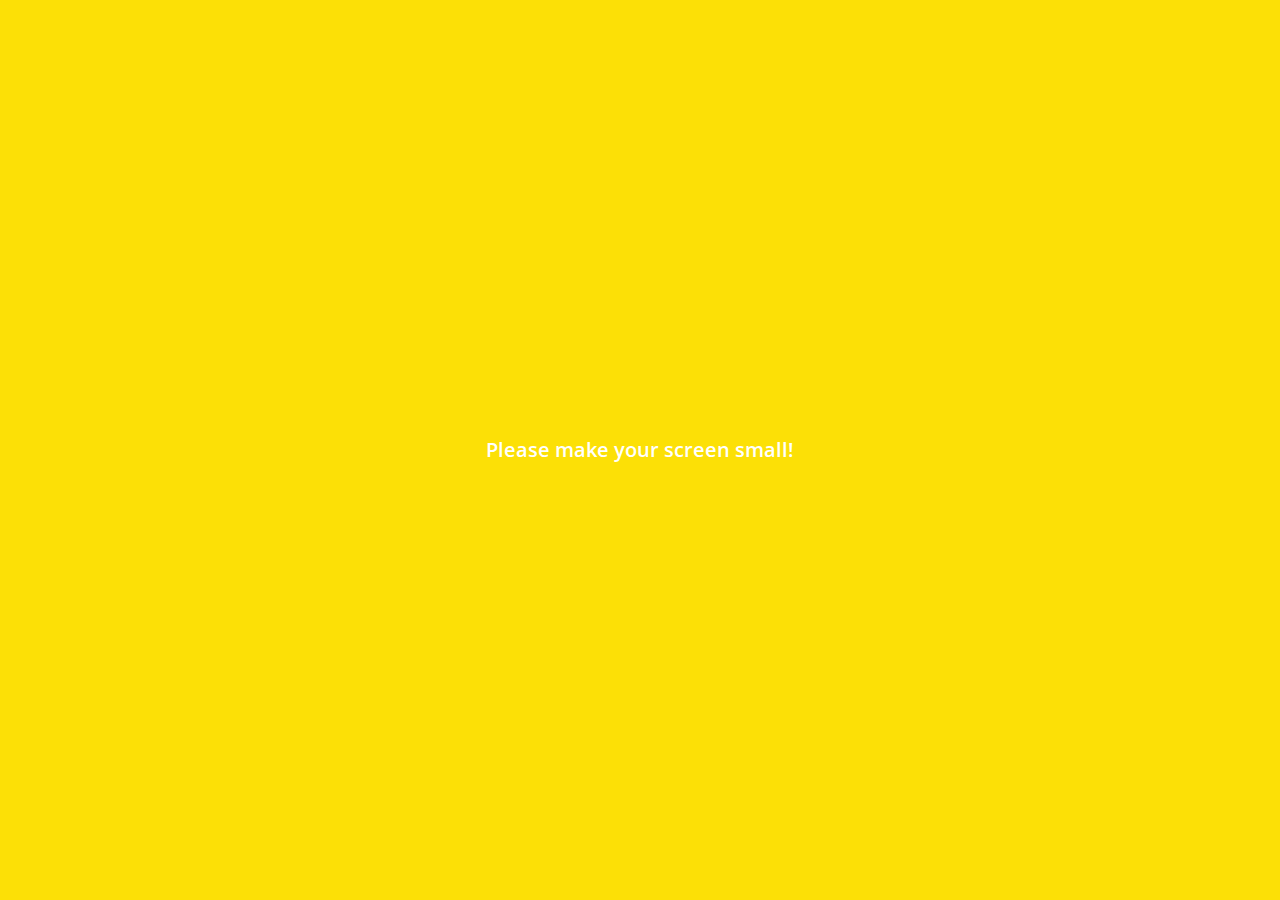
<file: index.html>
<!DOCTYPE html>
<html lang="en">

<head>
    <meta charset="UTF-8">
    <meta name="viewport" content="width=device-width, initial-scale=1.0">
    <title>Chats | Kakao Clone</title>
    <link rel="stylesheet" href="https://use.fontawesome.com/releases/v5.7.2/css/all.css"
        integrity="sha384-fnmOCqbTlWIlj8LyTjo7mOUStjsKC4pOpQbqyi7RrhN7udi9RwhKkMHpvLbHG9Sr" crossorigin="anonymous" />
    <link rel="stylesheet" href="css/style.css">
</head>

<body>
    <div class="status-bar">
        <div class="stasus-bar__column">
            <span class="status-bar__clock">13:54</span>
        </div>
        <div class="stasus-bar__column">
            <i class="fas fa-clock"></i>
            <i class="fas fa-volume-mute"></i>
            <i class="fas fa-wifi"></i>
            <span class="status-bar__battery-level">100%</span>
            <i class="fas fa-battery-full"></i>
        </div>
    </div>
    <header class="header">
        <div class="header__header-column">
            <h1 class="header__title">Chats</h1>
        </div>
        <div class="header__header-column">
            <span class="header__icon"><i class="fas fa-search"></i></span>
            <span class="header__icon"><i class="far fa-comment"></i></span>
            <span class="header__icon"><i class="fas fa-cog"></i></span>
        </div>
    </header>
    <main class="chats">
        <ul class="chats__list">
            <li class="chats__chat chat">
                <a href="chat.html">
                    <div class="chats__chat friend friend--lg">
                        <div class="friend__column">
                            <img src="img/ki.jpg" alt="" class="m-avatar friend__avatar">
                            <div class="friend__content">
                                <span class="friend__name">
                                    Su
                                </span>
                                <span class="friend__bottom-text">
                                    Going home
                                </span>
                            </div>
                        </div>
                        <div class="friend__column">
                            <div class="friend__now-listening">
                                <span class="chat__timestamp">
                                    March 8
                                </span>
                                <i class="fas fa-play"></i>
                            </div>
                        </div>
                    </div>
                </a>
            </li>
        </ul>
    </main>
    <nav class="nav">
        <ul class="nav__list">
            <li class="nav__list-item">
                <a href="friends.html" class="nav__list-link">
                    <i class="far fa-user"></i>
                </a>
            </li>
            <li class="nav__list-item">
                <a href="index.html" class="nav__list-link">
                    <div class="nav__badge">8</div>
                    <i class="fas fa-comment"></i>
                </a>
            </li>
            <li class="nav__list-item">
                <a href="find.html" class="nav__list-link">
                    <i class="fas fa-search"></i>
                </a>
            </li>
            <li class="nav__list-item">
                <a href="more.html" class="nav__list-link">
                    <i class="fas fa-ellipsis-h"></i>
                </a>
            </li>
        </ul>
    </nav>
    <div class="bigScreen">
        <span class="bigScreen__text">Please make your screen small!</span>
    </div>
</body>

</html>
</file>
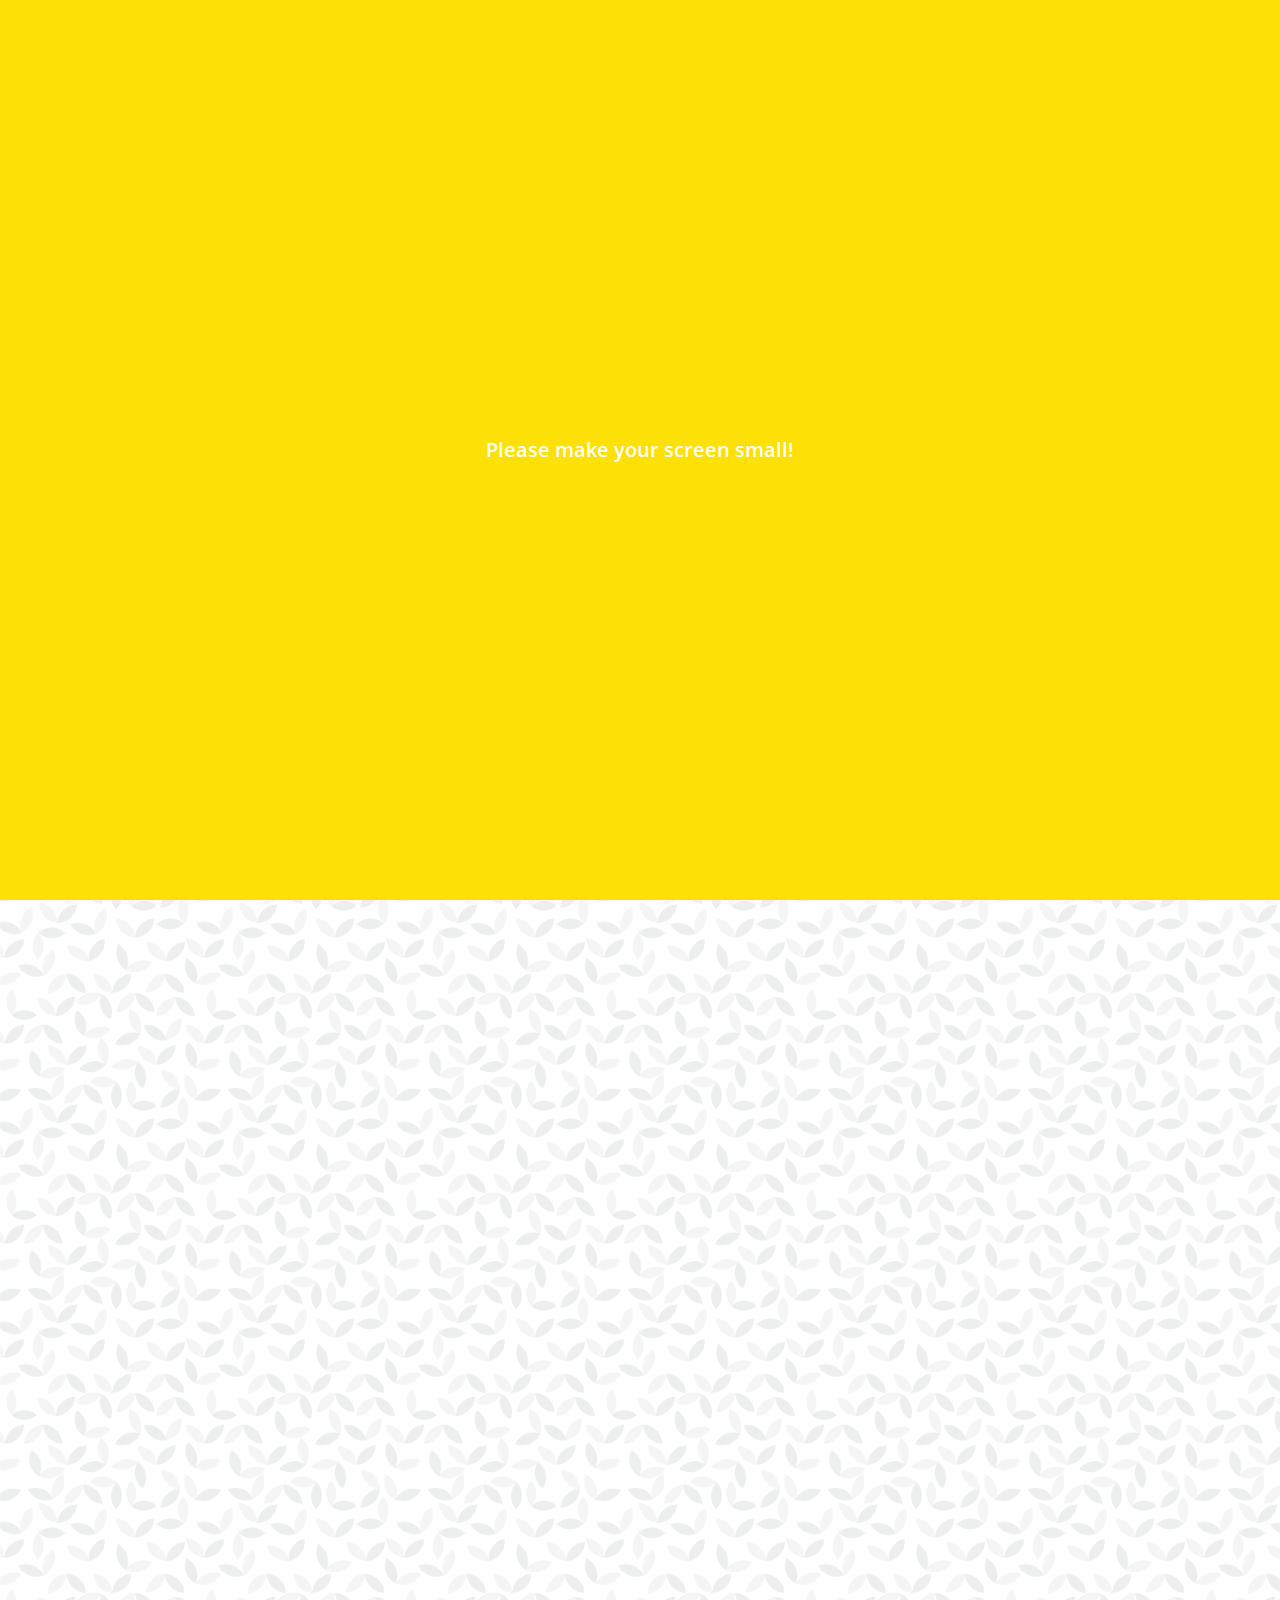
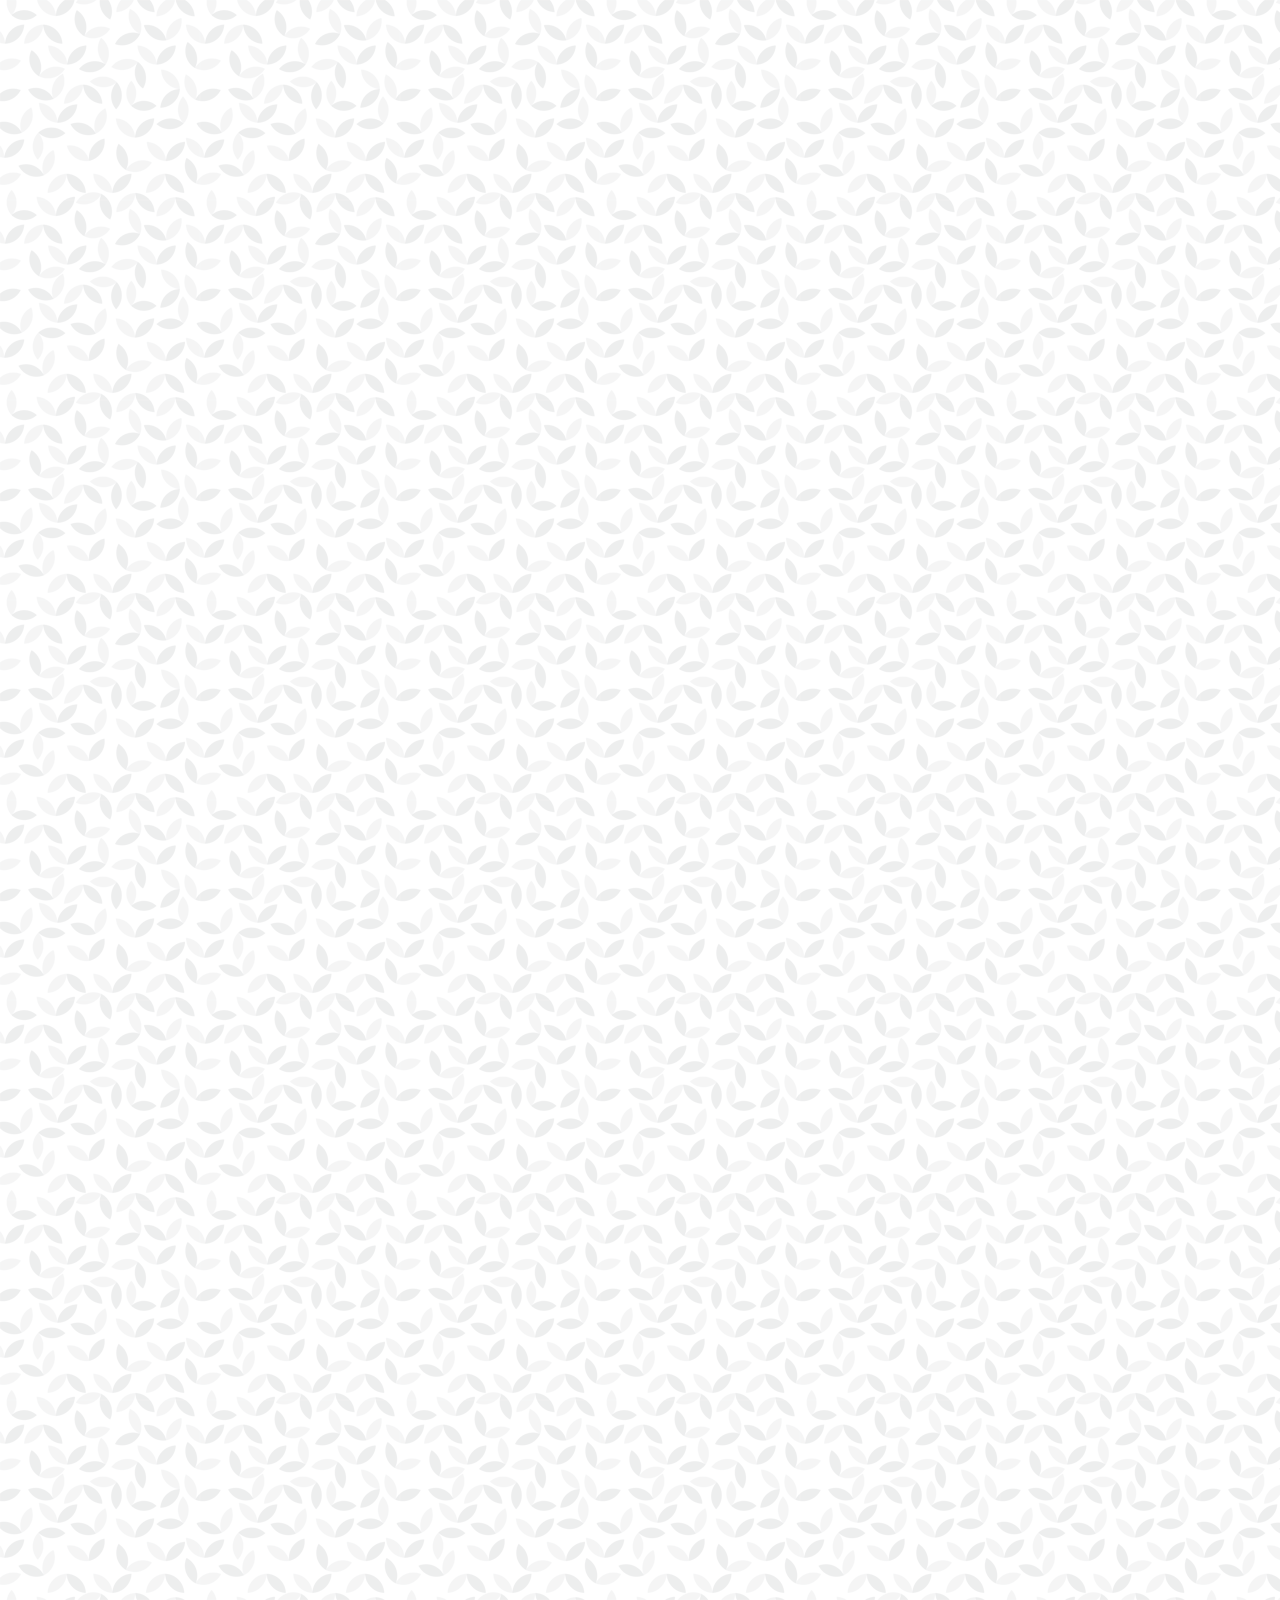
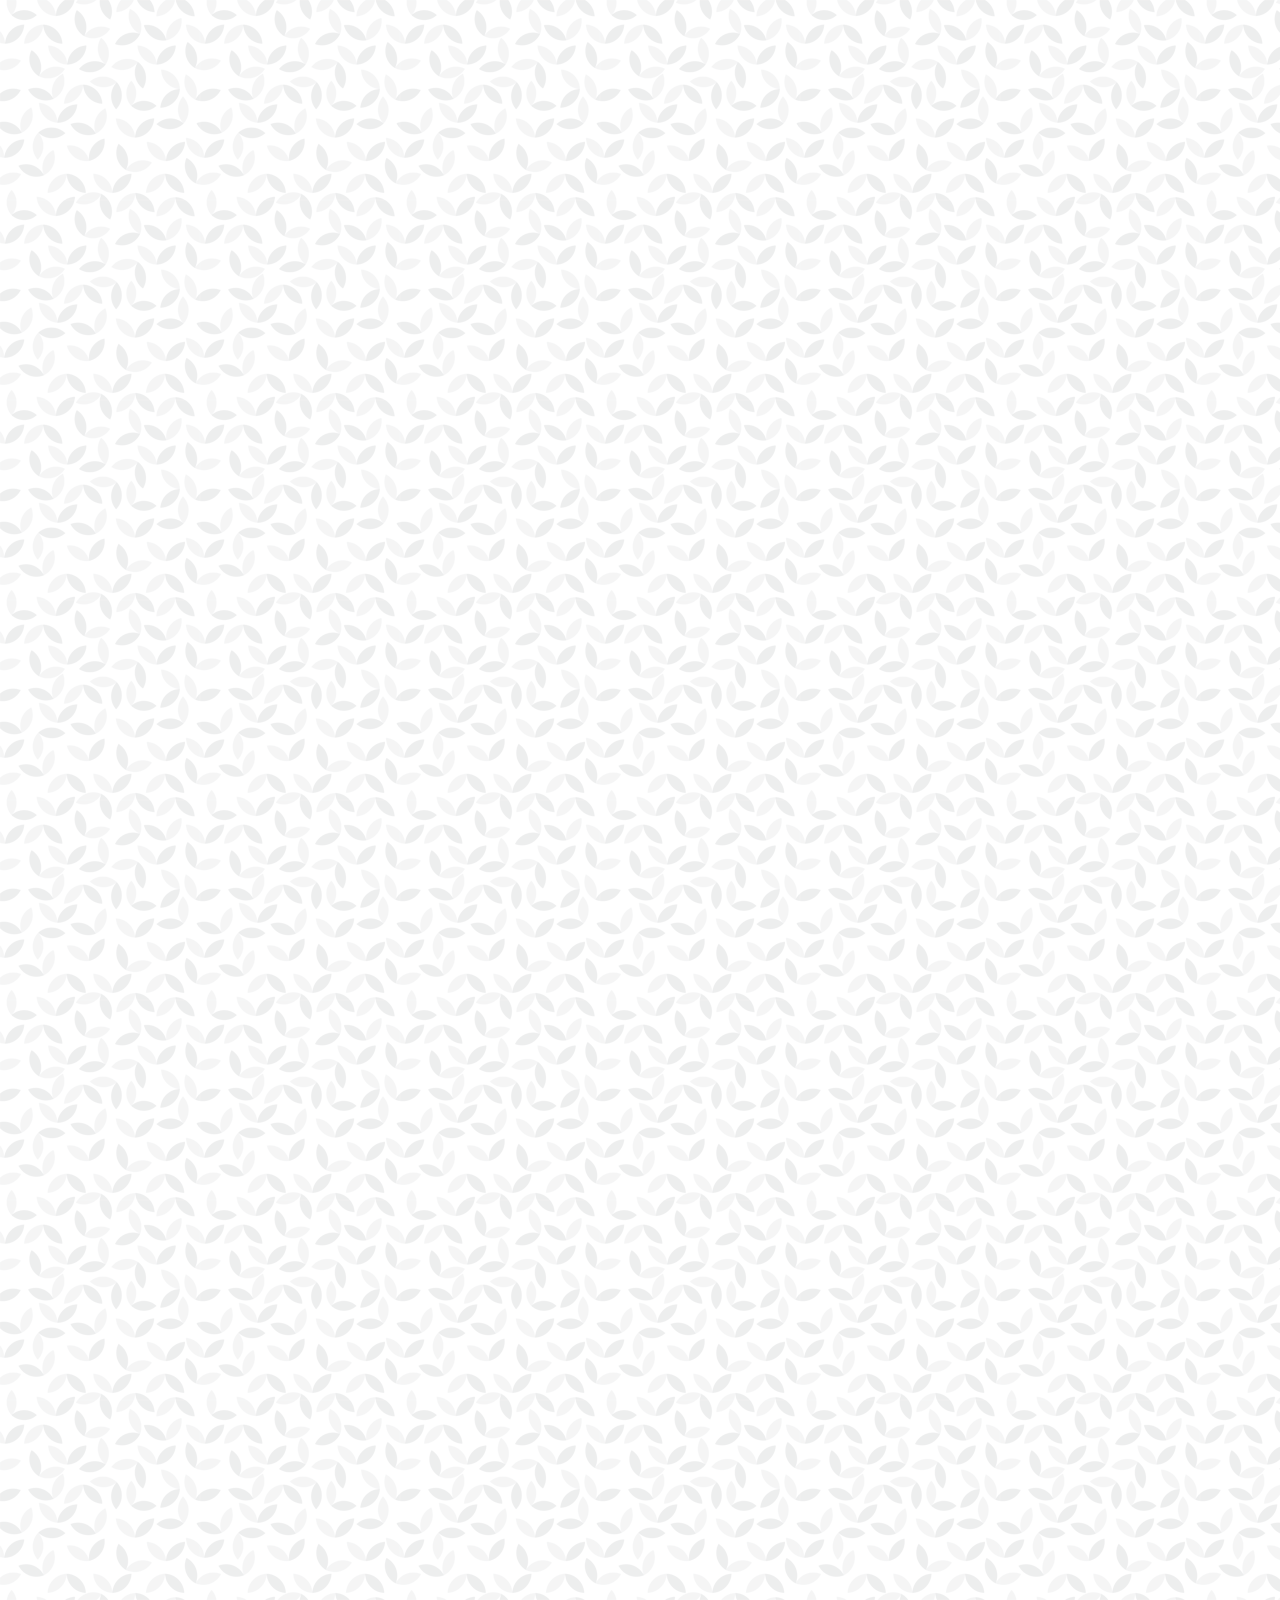
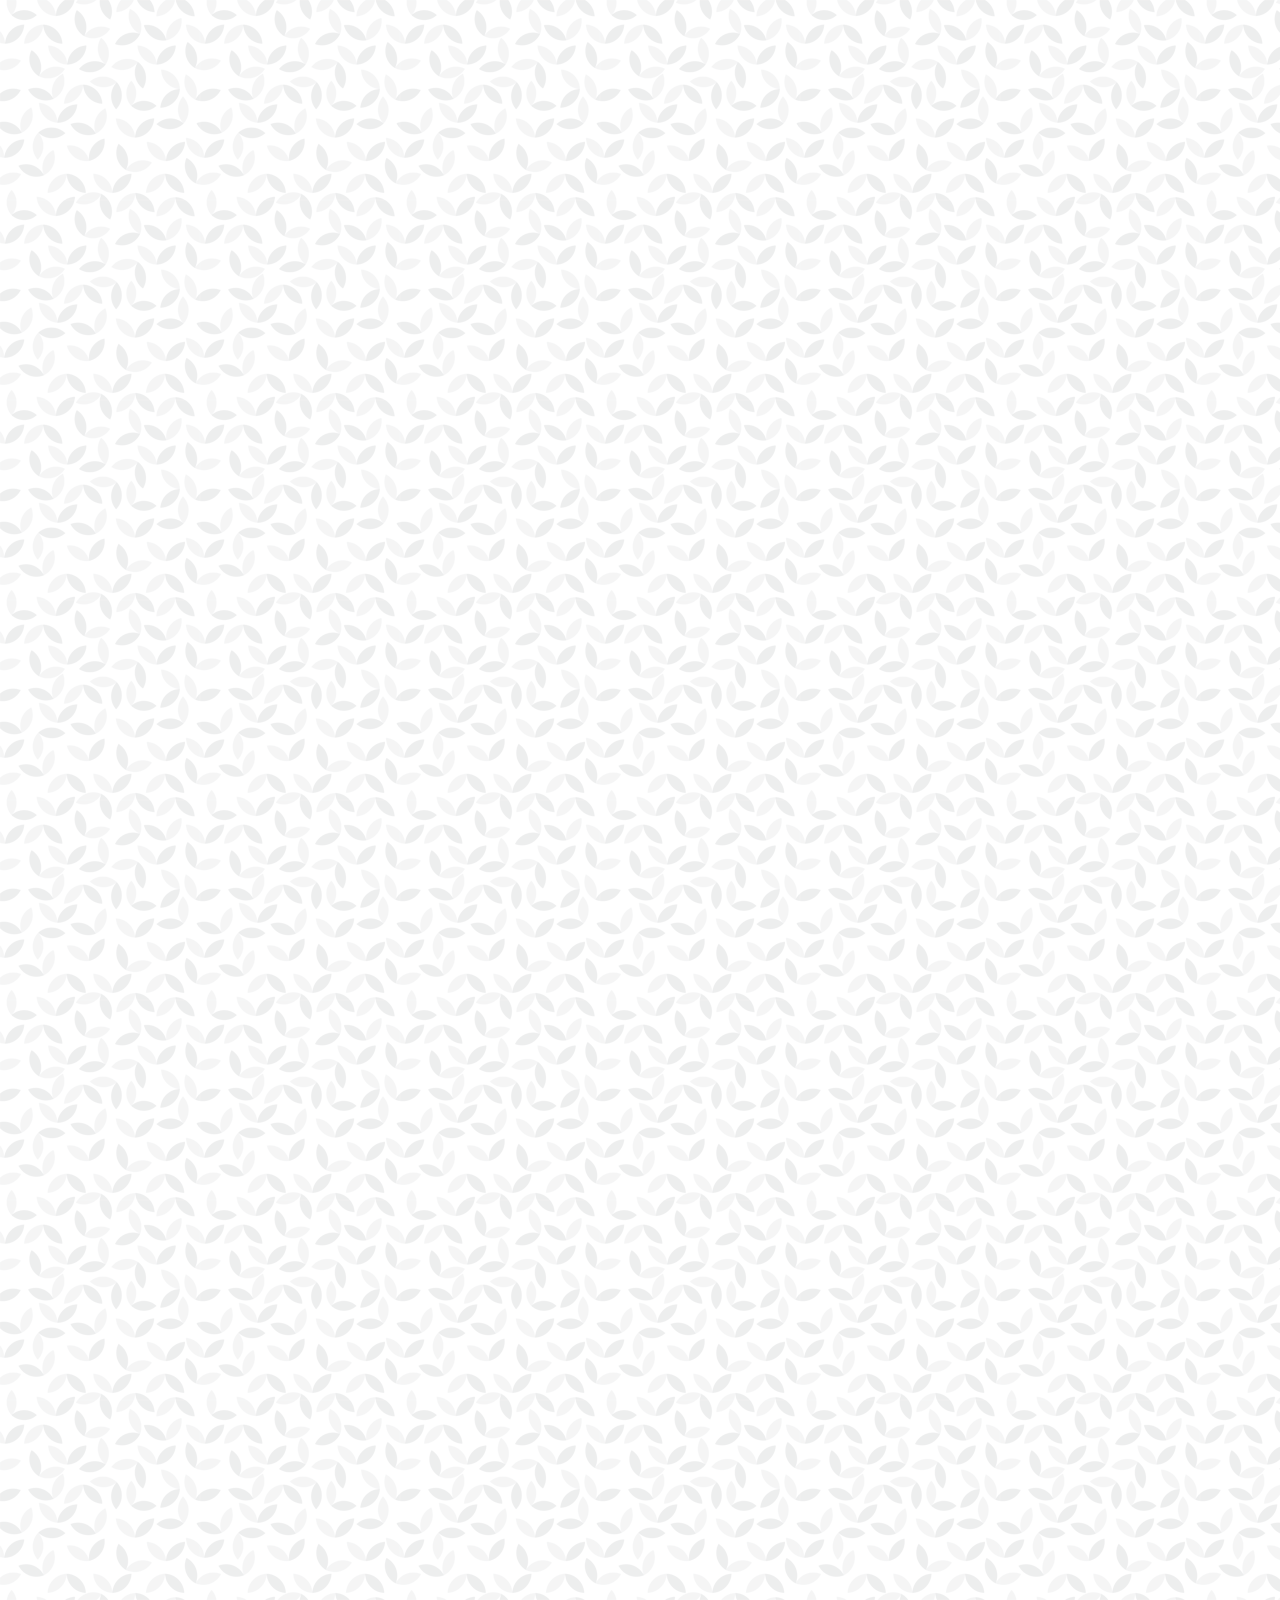
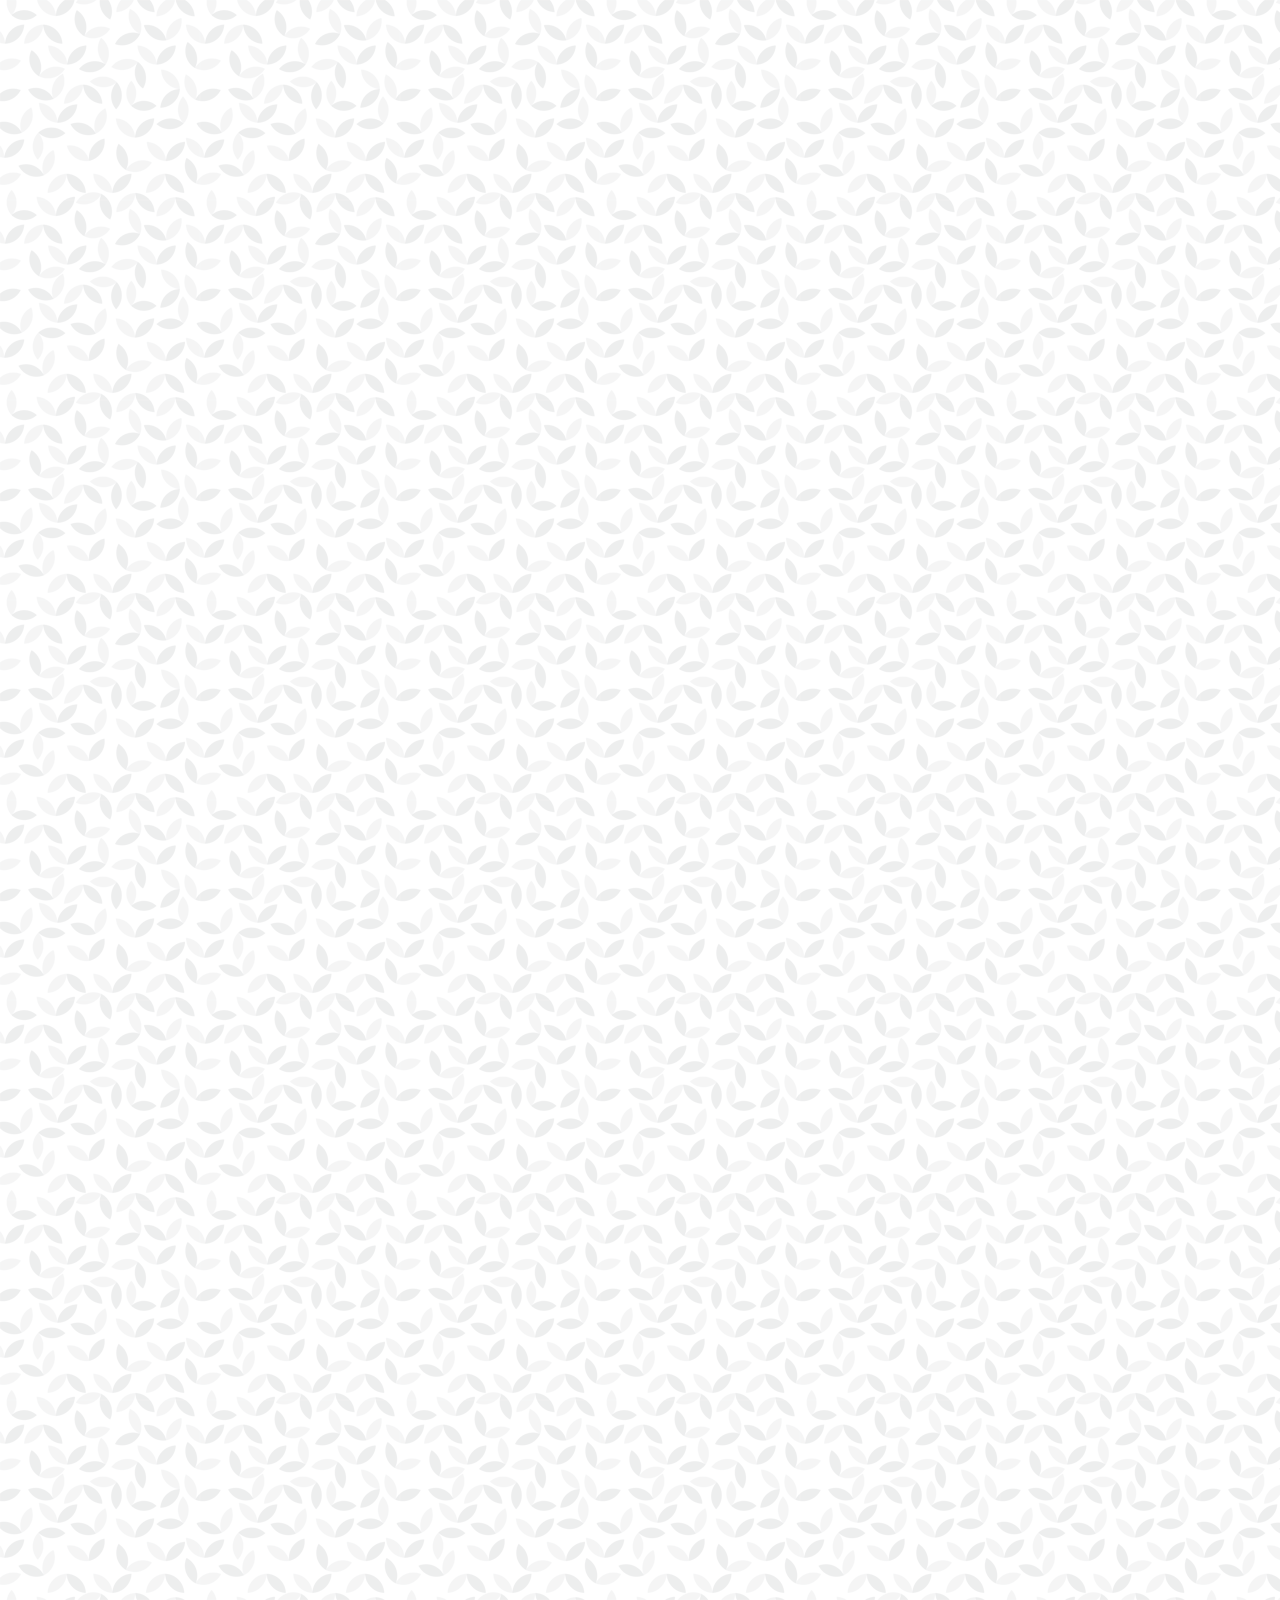
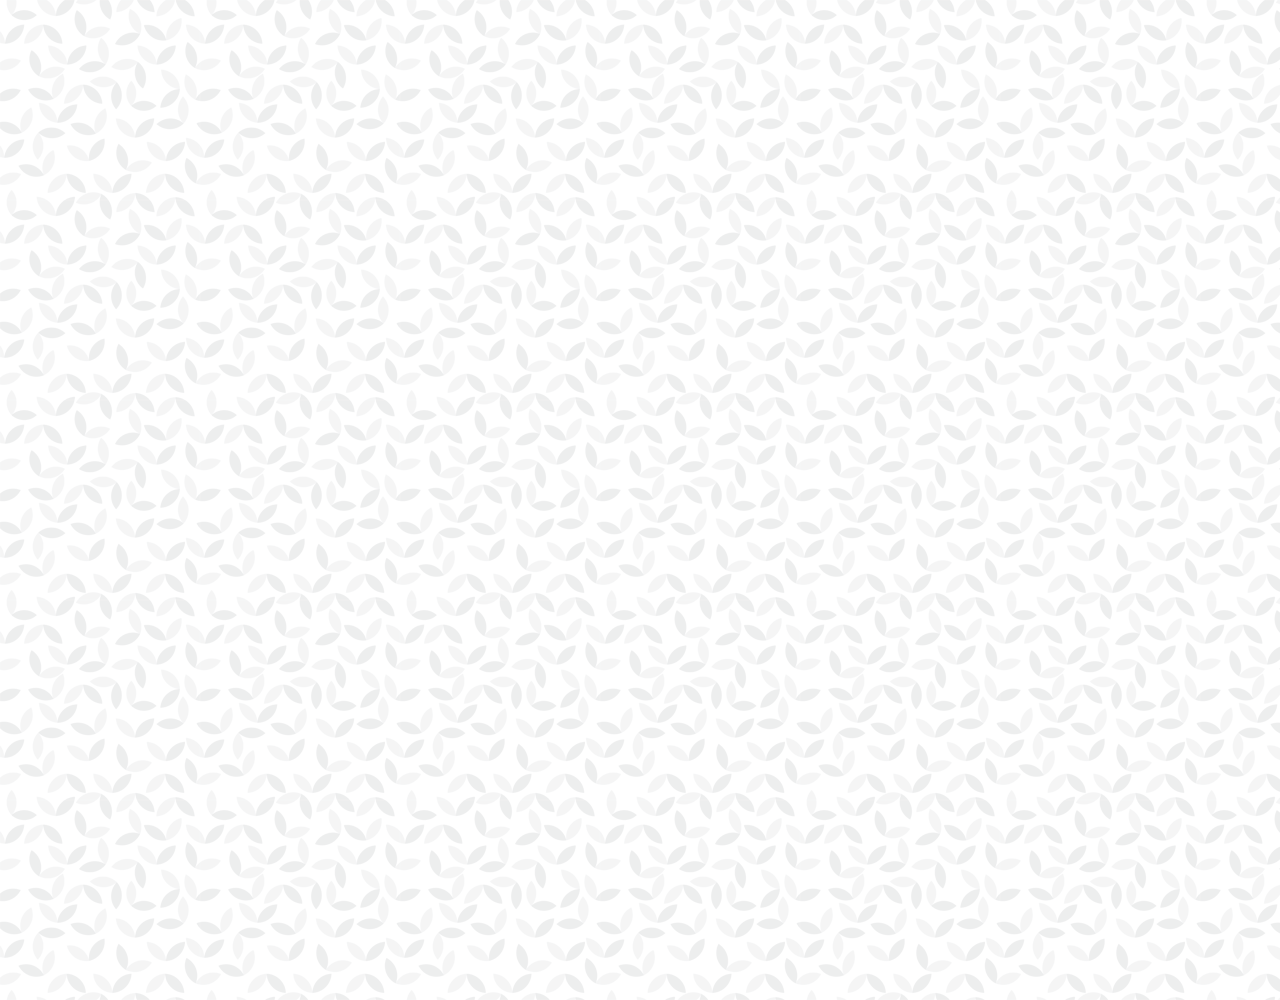
<file: chat.html>
<!DOCTYPE html>
<html lang="en">

<head>
    <meta charset="UTF-8">
    <meta name="viewport" content="width=device-width, initial-scale=1.0">
    <title>Chat | Kakao Clone</title>
    <link rel="stylesheet" href="https://use.fontawesome.com/releases/v5.7.2/css/all.css"
        integrity="sha384-fnmOCqbTlWIlj8LyTjo7mOUStjsKC4pOpQbqyi7RrhN7udi9RwhKkMHpvLbHG9Sr" crossorigin="anonymous" />
    <link rel="stylesheet" href="css/style.css">
</head>

<body class="chats-body">
    <div class="header-wrapper">
        <div class="status-bar">
            <div class="stasus-bar__column">
                <span class="status-bar__clock">13:54</span>
            </div>
            <div class="stasus-bar__column">
                <i class="fas fa-clock"></i>
                <i class="fas fa-volume-mute"></i>
                <i class="fas fa-wifi"></i>
                <span class="status-bar__battery-level">100%</span>
                <i class="fas fa-battery-full"></i>
            </div>
        </div>
        <header class="header">
            <div class="header__header-column">
                <a href="index.html" class="header__back-btn">
                    <i class="fas fa-arrow-left"></i>
                </a>
                <h1 class="header__title">Best Friedn</h1>
            </div>
            <div class="header__header-column">
                <span class="header__icon"><i class="fas fa-search"></i></span>
                <span class="header__icon"><i class="fas fa-bars"></i></span>
            </div>
        </header>
    </div>
    <main class="chat-screen">
        <ul class="chat__messages">
            <span class="chat__timestamp">Friday, January 11, 2020</span>
            <li class="incoming-message message">
                <img src="img/ki.jpg" class="m-avatar message-avatar" alt="">
                <div class="message__content">
                    <span class="message__bubble">
                        Congrats I love you!
                    </span>
                    <span class="message__author">Best Friend</span>
                </div>
            </li>
            <li class="sent-message message">
                <span class="message__timestamp"></span>
                <div class="message__content">
                    <span class="message__bubble">
                        Thank you see you soon!
                    </span>
                </div>
            </li>
        </ul>
    </main>
    <div class="chat__write--container">
        <input type="text" name="" id="" placeholder="Send message" class="chat__write-input chat__write">
        <div class="chat__icon-left chat__icon">
            <i class="far fa-plus-square"></i>
        </div>
        <div class="chat__icon-right chat__icon">
            <span class="chat__write-icon">
                <i class="far fa-smile-wink"></i>
            </span>
            <span class="chat__write-icon">
                <i class="fas fa-microphone"></i>
            </span>
        </div>
    </div>
    <div class="bigScreen">
        <span class="bigScreen__text">Please make your screen small!</span>
    </div>
</body>

</html>
</file>
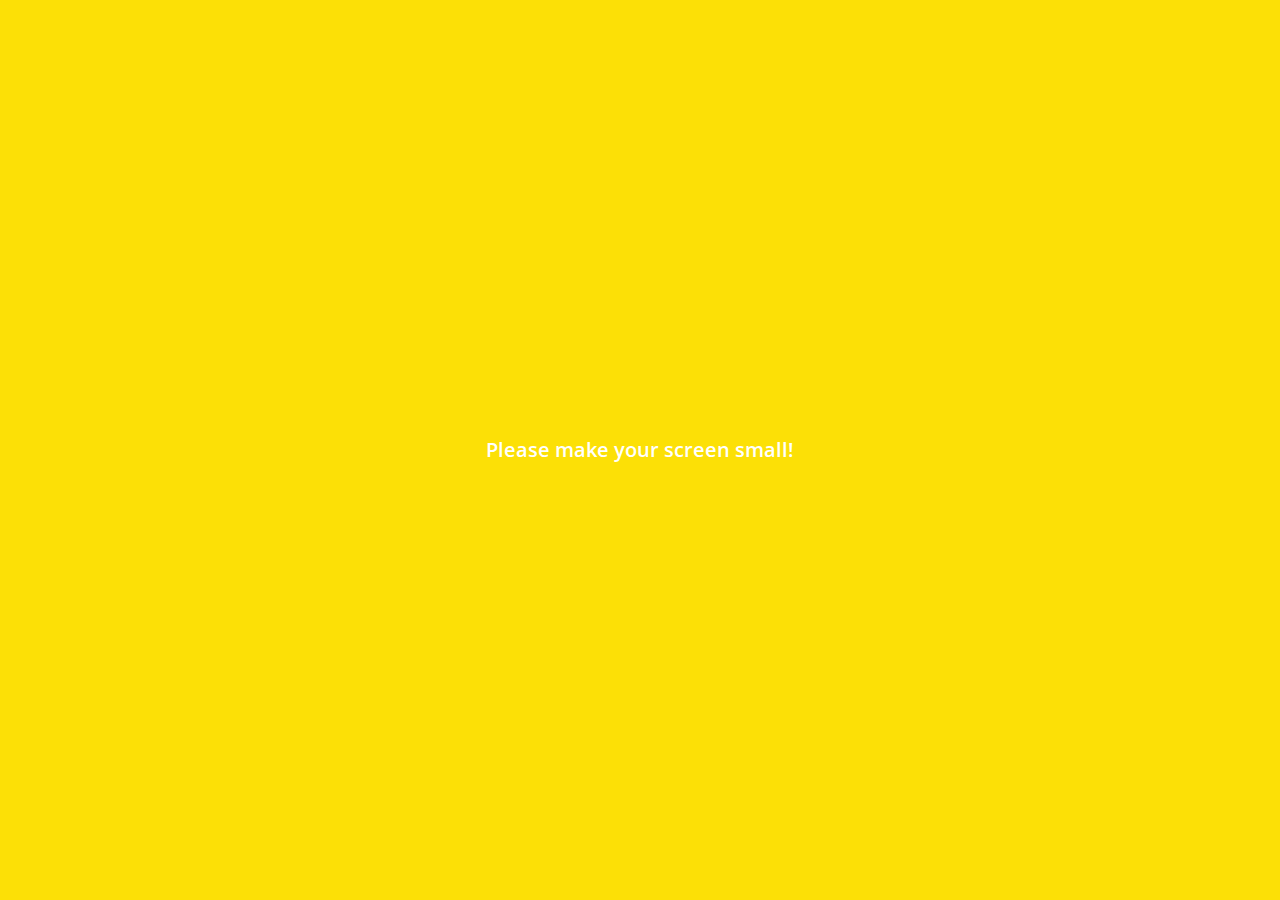
<file: find.html>
<!DOCTYPE html>
<html lang="en">

<head>
    <meta charset="UTF-8">
    <meta name="viewport" content="width=device-width, initial-scale=1.0">
    <title>Find | Kakao Clone</title>
    <link rel="stylesheet" href="https://use.fontawesome.com/releases/v5.7.2/css/all.css"
        integrity="sha384-fnmOCqbTlWIlj8LyTjo7mOUStjsKC4pOpQbqyi7RrhN7udi9RwhKkMHpvLbHG9Sr" crossorigin="anonymous" />
    <link rel="stylesheet" href="css/style.css">
</head>

<body>
    <div class="status-bar">
        <div class="stasus-bar__column">
            <span class="status-bar__clock">13:54</span>
        </div>
        <div class="stasus-bar__column">
            <i class="fas fa-clock"></i>
            <i class="fas fa-volume-mute"></i>
            <i class="fas fa-wifi"></i>
            <span class="status-bar__battery-level">100%</span>
            <i class="fas fa-battery-full"></i>
        </div>
    </div>
    <header class="header">
        <div class="header__header-column">
            <h1 class="header__title">Find</h1>
        </div>
        <div class="header__header-column">
            <span class="header__icon"><i class="fas fa-search"></i></span>
            <span class="header__icon"><i class="fas fa-cog"></i></span>
        </div>
    </header>
    <main class="find">
        <header class="find__header">
            <ul class="find__header-list">
                <li class="find__header-btn header-btn">
                    <span class="header-btn__icon">
                        <i class="fas fa-qrcode fa-2x"></i>
                    </span>
                    <span class="header-btn__title">
                        QR Code
                    </span>
                </li>
                <li class="find__header-btn header-btn">
                    <span class="header-btn__icon">
                        <i class="fas fa-user-plus fa-2x"></i>
                    </span>
                    <span class="header-btn__title">
                        Add by Contacts
                    </span>
                </li>
                <li class="find__header-btn header-btn">
                    <span class="header-btn__icon">
                        <i class="fas fa-passport fa-2x"></i>
                    </span>
                    <span class="header-btn__title">
                        Add by ID
                    </span>
                </li>
                <li class="find__header-btn header-btn">
                    <span class="header-btn__icon">
                        <i class="far fa-envelope fa-2x"></i>
                    </span>
                    <span class="header-btn__title">
                        Invite
                    </span>
                </li>
            </ul>
        </header>
        <ul class="find-recommended">
            <h5 class="find__title">
                Recommended Friends
            </h5>
            <li class="find__friend friend friend--lg">
                <div class="friend__column">
                    <img src="img/ki.jpg" alt="" class="friend__avatar">
                    <div class="friend__content">
                        <span class="friend__name">
                            Ki
                        </span>
                    </div>
                </div>
                <div class="friend__column">
                    <div class="friend__add-btn">
                        <i class="fas fa-user-plus"></i>
                    </div>
                </div>
            </li>
        </ul>
    </main>
    <nav class="nav">
        <ul class="nav__list">
            <li class="nav__list-item">
                <a href="friends.html" class="nav__list-link">
                    <i class="far fa-user"></i>
                </a>
            </li>
            <li class="nav__list-item">
                <a href="index.html" class="nav__list-link">
                    <i class="far fa-comment"></i>
                </a>
            </li>
            <li class="nav__list-item">
                <a href="find.html" class="nav__list-link">
                    <i class="fas fa-search"></i>
                </a>
            </li>
            <li class="nav__list-item">
                <a href="more.html" class="nav__list-link">
                    <i class="fas fa-ellipsis-h"></i>
                </a>
            </li>
        </ul>
    </nav>
    <div class="bigScreen">
        <span class="bigScreen__text">Please make your screen small!</span>
    </div>
</body>

</html>
</file>
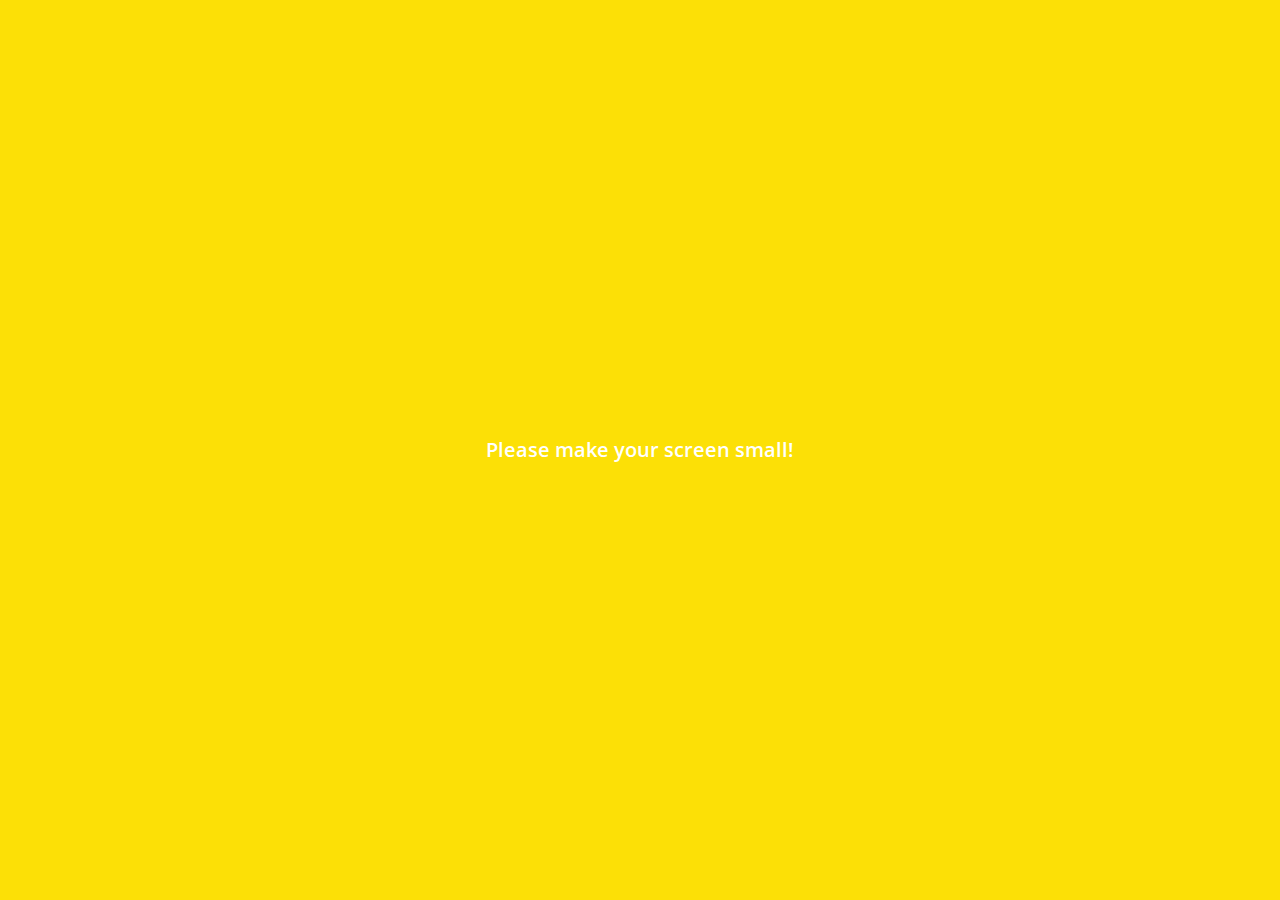
<file: friends.html>
<!DOCTYPE html>
<html lang="en">

<head>
    <meta charset="UTF-8">
    <meta name="viewport" content="width=device-width, initial-scale=1.0">
    <title>Friends | Kakao Clone</title>
    <link rel="stylesheet" href="https://use.fontawesome.com/releases/v5.7.2/css/all.css"
        integrity="sha384-fnmOCqbTlWIlj8LyTjo7mOUStjsKC4pOpQbqyi7RrhN7udi9RwhKkMHpvLbHG9Sr" crossorigin="anonymous" />
    <link rel="stylesheet" href="css/style.css">
</head>

<body>
    <div class="status-bar">
        <div class="stasus-bar__column">
            <span class="status-bar__clock">13:54</span>
        </div>
        <div class="stasus-bar__column">
            <i class="fas fa-clock"></i>
            <i class="fas fa-volume-mute"></i>
            <i class="fas fa-wifi"></i>
            <span class="status-bar__battery-level">100%</span>
            <i class="fas fa-battery-full"></i>
        </div>
    </div>
    <header class="header">
        <div class="header__header-column">
            <h1 class="header__title">Friedns</h1>
        </div>
        <div class="header__header-column">
            <span class="header__icon"><i class="fas fa-search"></i></span>
            <span class="header__icon"><i class="fas fa-cog"></i></span>
        </div>
    </header>
    <main class="friends">
        <header class="friends__header">
            <div class="friends__friend friend">
                <div class="friend__column">
                    <img src="img/ki.jpg" alt="" class="g-avatar friend__avatar">
                    <div class="friend__content">
                        <span class="friend__name">
                            Ki
                        </span>
                        <span class="friend__status">
                            Kakaoclone.com
                        </span>
                    </div>
                </div>
            </div>
        </header>
        <div class="friends__plus">
            <h5 class="friends__title">Plus friend</h5>
            <div class="friends__friend friend">
                <div class="friend__column">
                    <img src="img/ki.jpg" alt="" class="friend__avatar">
                    <div class="friend__content">
                        <span class="friend__name">
                            Plus Friend
                        </span>
                    </div>
                </div>
            </div>
        </div>
        <ul class="friends__list">
            <h5 class="friends__title">Friends 14</h5>
            <li class="friends__friend friend friend--lg">
                <div class="friend__column">
                    <img src="img/ki.jpg" alt="" class="friend__avatar">
                    <div class="friend__content">
                        <span class="friend__name">
                            Ki
                        </span>
                        <span class="friend__status">
                            Kakaoclone.com
                        </span>
                    </div>
                </div>
                <div class="friend__column">
                    <div class="friend__now-listening">
                        <span>
                            IU ( EIGHT )
                            <i class="fas fa-play"></i>
                        </span>
                    </div>
                </div>
            </li>
        </ul>
    </main>
    <nav class="nav">
        <ul class="nav__list">
            <li class="nav__list-item">
                <a href="friends.html" class="nav__list-link">
                    <i class="fas fa-user"></i>
                </a>
            </li>
            <li class="nav__list-item">
                <a href="index.html" class="nav__list-link">
                    <i class="far fa-comment"></i>
                </a>
            </li>
            <li class="nav__list-item">
                <a href="find.html" class="nav__list-link">
                    <i class="fas fa-search"></i>
                </a>
            </li>
            <li class="nav__list-item">
                <a href="more.html" class="nav__list-link">
                    <i class="fas fa-ellipsis-h"></i>
                </a>
            </li>
        </ul>
    </nav>
    <div class="bigScreen">
        <span class="bigScreen__text">Please make your screen small!</span>
    </div>
</body>

</html>
</file>
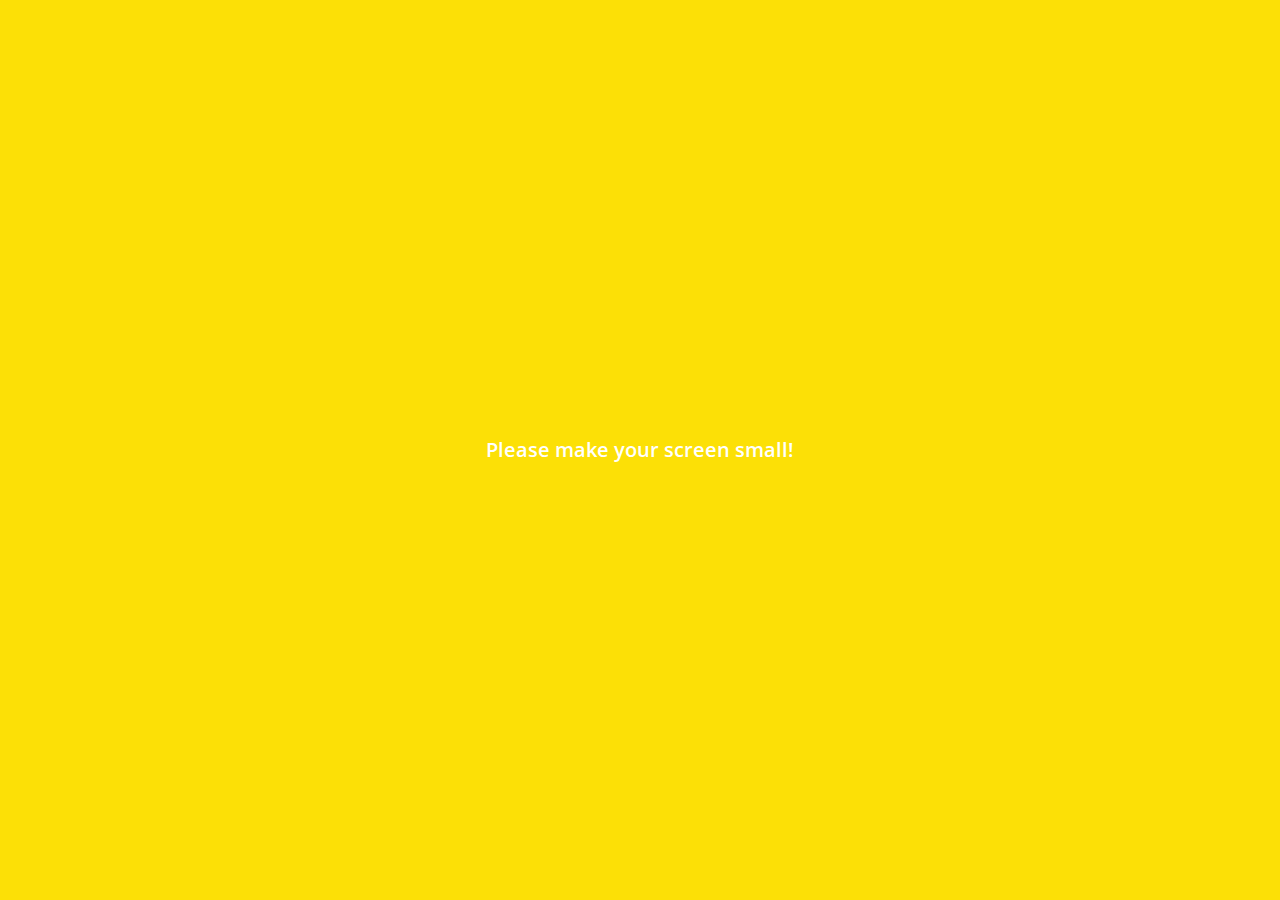
<file: more.html>
<!DOCTYPE html>
<html lang="en">

<head>
    <meta charset="UTF-8">
    <meta name="viewport" content="width=device-width, initial-scale=1.0">
    <title>More | Kakao Clone</title>
    <link rel="stylesheet" href="https://use.fontawesome.com/releases/v5.7.2/css/all.css"
        integrity="sha384-fnmOCqbTlWIlj8LyTjo7mOUStjsKC4pOpQbqyi7RrhN7udi9RwhKkMHpvLbHG9Sr" crossorigin="anonymous" />
    <link rel="stylesheet" href="css/style.css">
</head>

<body>
    <div class="status-bar">
        <div class="stasus-bar__column">
            <span class="status-bar__clock">13:54</span>
        </div>
        <div class="stasus-bar__column">
            <i class="fas fa-clock"></i>
            <i class="fas fa-volume-mute"></i>
            <i class="fas fa-wifi"></i>
            <span class="status-bar__battery-level">100%</span>
            <i class="fas fa-battery-full"></i>
        </div>
    </div>
    <header class="header">
        <div class="header__header-column">
            <h1 class="header__title">More</h1>
        </div>
        <div class="header__header-column">
            <span class="header__icon"><i class="fas fa-search"></i></span>
            <span class="header__icon"><i class="fas fa-qrcode"></i></span>
            <span class="header__icon">
                <a href="settings.html">
                    <i class="fas fa-cog"></i>
                </a>
            </span>
        </div>
    </header>
    <main class="more">
        <header class="more__header">
            <div class="friends__friend friend friend--lg">
                <div class="friend__column">
                    <img src="img/ki.jpg" alt="" class="g-avatar friend__avatar">
                    <div class="friend__content">
                        <span class="friend__name">
                            Ki
                        </span>
                        <span class="friend__status">
                            dems15802@gmail.com
                        </span>
                    </div>
                </div>
                <div class="friend__column">
                    <i class="far fa-comment-alt fa-2x"></i>
                </div>
            </div>
            <ul class="more__btn-list">
                <li class="more__btn">
                    <span class="more__btn-icon">
                        <i class="far fa-smile fa-2x"></i>
                    </span>
                    <span class="more__btn-title">
                        Emoticons
                    </span>
                </li>
                <li class="more__btn">
                    <span class="more__btn-icon">
                        <i class="fas fa-brush fa-2x"></i>
                    </span>
                    <span class="more__btn-title">
                        Themes
                    </span>
                </li>
                <li class="more__btn">
                    <span class="more__btn-icon">
                        <i class="fab fa-kickstarter-k fa-2x"></i>
                    </span>
                    <span class="more__btn-title">
                        Account
                    </span>
                </li>
            </ul>
        </header>
        <section class="more__suggestions">
            <h5 class="more__title">Suggestions</h5>
            <ul class="more__suggestions-list">
                <li class="more__suggestion suggestion">
                    <span class="suggestion__icon">
                        <i class="fas fa-quote-right"></i>
                    </span>
                    <span class="suggestion__title">Kakao Story</span>
                </li>
                <li class="more__suggestion suggestion">
                    <span class="suggestion__icon">
                        <i class="fas fa-beer"></i>
                    </span>
                    <span class="suggestion__title">Kakao Friends</span>
                </li>
                <li class="more__suggestion suggestion">
                    <span class="suggestion__icon">
                        <i class="fas fa-gamepad"></i>
                    </span>
                    <span class="suggestion__title">Friends Gem</span>
                </li>
            </ul>
        </section>
    </main>
    <nav class="nav">
        <ul class="nav__list">
            <li class="nav__list-item">
                <a href="friends.html" class="nav__list-link">
                    <i class="far fa-user"></i>
                </a>
            </li>
            <li class="nav__list-item">
                <a href="index.html" class="nav__list-link">
                    <i class="far fa-comment"></i>
                </a>
            </li>
            <li class="nav__list-item">
                <a href="find.html" class="nav__list-link">
                    <i class="fas fa-search"></i>
                </a>
            </li>
            <li class="nav__list-item">
                <a href="more.html" class="nav__list-link">
                    <i class="fas fa-ellipsis-h"></i>
                </a>
            </li>
        </ul>
    </nav>
    <div class="bigScreen">
        <span class="bigScreen__text">Please make your screen small!</span>
    </div>
</body>

</html>
</file>
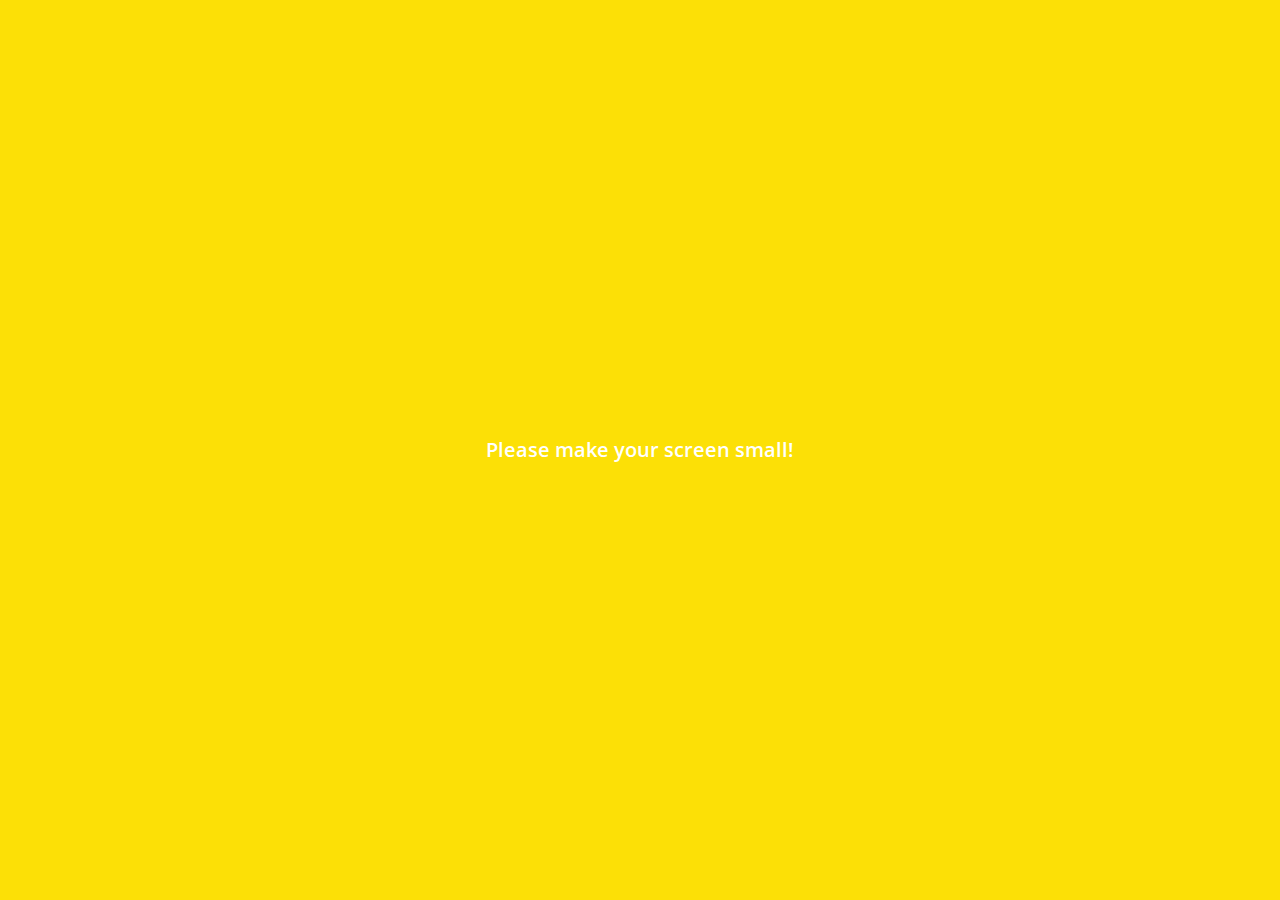
<file: settings.html>
<!DOCTYPE html>
<html lang="en">

<head>
    <meta charset="UTF-8">
    <meta name="viewport" content="width=device-width, initial-scale=1.0">
    <title>Settings | Kakao Clone</title>
    <link rel="stylesheet" href="https://use.fontawesome.com/releases/v5.7.2/css/all.css"
        integrity="sha384-fnmOCqbTlWIlj8LyTjo7mOUStjsKC4pOpQbqyi7RrhN7udi9RwhKkMHpvLbHG9Sr" crossorigin="anonymous" />
    <link rel="stylesheet" href="css/style.css">
</head>

<body>
    <div class="status-bar">
        <div class="stasus-bar__column">
            <span class="status-bar__clock">13:54</span>
        </div>
        <div class="stasus-bar__column">
            <i class="fas fa-clock"></i>
            <i class="fas fa-volume-mute"></i>
            <i class="fas fa-wifi"></i>
            <span class="status-bar__battery-level">100%</span>
            <i class="fas fa-battery-full"></i>
        </div>
    </div>
    <header class="header">
        <div class="header__header-column">
            <a href="more.html" class="header__back-btn">
                <i class="fas fa-arrow-left"></i>
            </a>
            <h1 class="header__title">Settings</h1>
        </div>
        <div class="header__header-column">
            <span class="header__icon"><i class="fas fa-search"></i></span>
        </div>
    </header>
    <main class="settings">
        <section class="settings__sections">
            <ul class="settings__list">
                <li class="settings__setting">
                    <span class="settings__icon"><i class="fas fa-lock"></i></span>
                    <span class="settings__title">Privacy</span>
                </li>
                <li class="settings__setting">
                    <span class="settings__icon"><i class="far fa-bell"></i></span>
                    <span class="settings__title">Notifications</span>
                </li>
                <li class="settings__setting">
                    <span class="settings__icon"><i class="far fa-user"></i></span>
                    <span class="settings__title">Friends</span>
                </li>
            </ul>
        </section>
    </main>
    <div class="bigScreen">
        <span class="bigScreen__text">Please make your screen small!</span>
    </div>
</body>

</html>
</file>
<file: css/style.css>
@import url('https://fonts.googleapis.com/css2?family=Open+Sans:wght@300;400;600&display=swap');
@import "reset.css";
@import "status-bar.css";
@import "header.css";
@import "nav-bar.css";
@import "friend.css";
@import "friends.css";
@import "find.css";
@import "more.css";
@import "settings.css";
@import "chat.css";
@import "mobile.css";

* {
    box-sizing: border-box;
}

body {
    background-color: #fff;
    padding: 10px 20px;
    color: #020202;
    font-family: 'Open Sans', -apple-system, BlinkMacSystemFont, 'Segoe UI', Roboto, Oxygen, Ubuntu, Cantarell, 'Open Sans', 'Helvetica Neue', sans-serif;
}

a {
    color: inherit;
    text-decoration: none;
}

@keyframes fadeIn {
    from {
        opacity: 0;
        transform: translateY(50px);
    }

    to {
        opacity: 1;
        transform: none;
    }
}

main {
    animation: fadeIn 0.5s ease-in-out;
}
</file>
